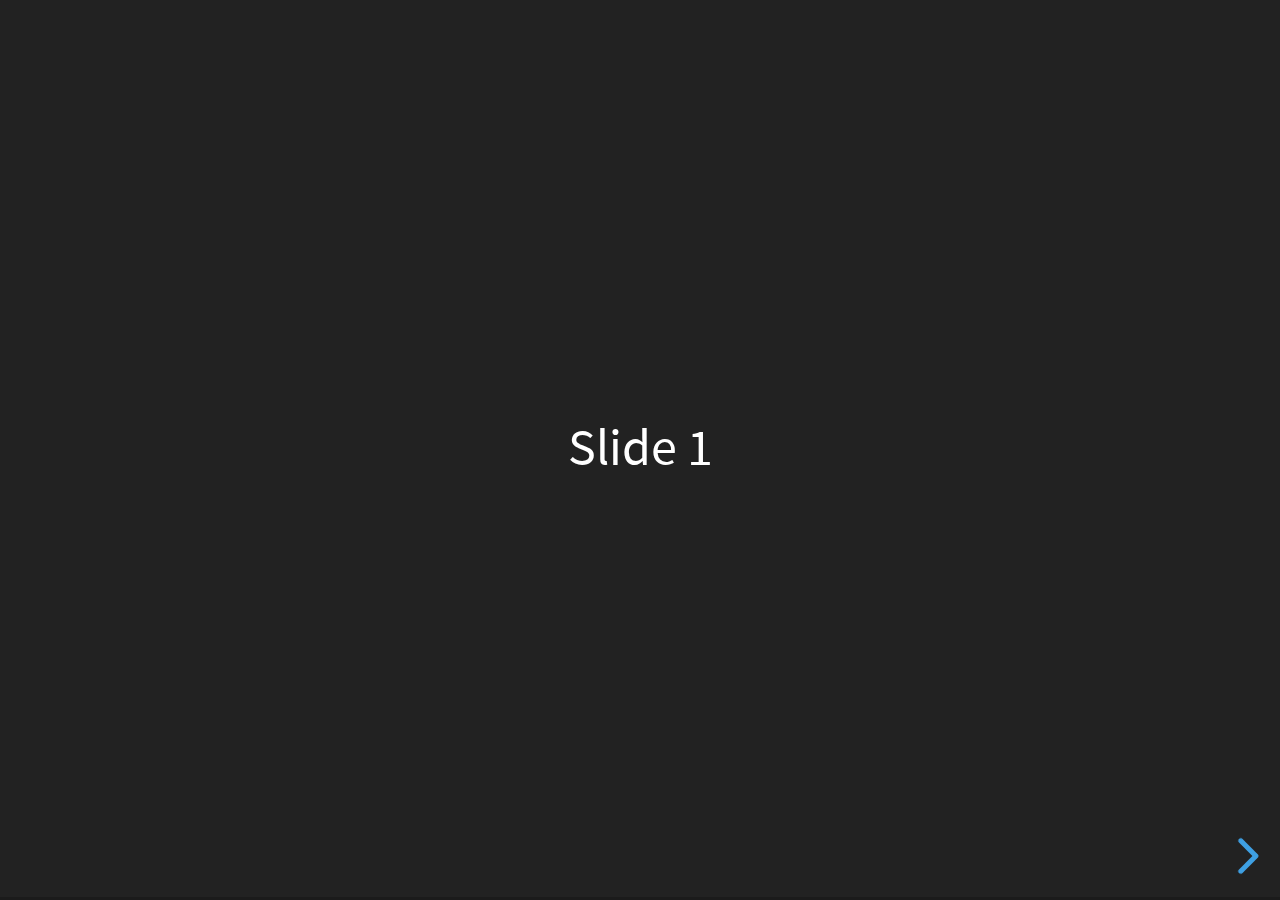
<file: themes/hugo-theme-docdock/static/revealjs/index.html>
<!doctype html>
<html>
	<head>
		<meta charset="utf-8">
		<meta name="viewport" content="width=device-width, initial-scale=1.0, maximum-scale=1.0, user-scalable=no">

		<title>reveal.js</title>

		<link rel="stylesheet" href="css/reveal.css">
		<link rel="stylesheet" href="css/theme/black.css">

		<!-- Theme used for syntax highlighting of code -->
		<link rel="stylesheet" href="lib/css/zenburn.css">

		<!-- Printing and PDF exports -->
		<script>
			var link = document.createElement( 'link' );
			link.rel = 'stylesheet';
			link.type = 'text/css';
			link.href = window.location.search.match( /print-pdf/gi ) ? 'css/print/pdf.css' : 'css/print/paper.css';
			document.getElementsByTagName( 'head' )[0].appendChild( link );
		</script>
	</head>
	<body>
		<div class="reveal">
			<div class="slides">
				<section>Slide 1</section>
				<section>Slide 2</section>
			</div>
		</div>

		<script src="lib/js/head.min.js"></script>
		<script src="js/reveal.js"></script>

		<script>
			// More info about config & dependencies:
			// - https://github.com/hakimel/reveal.js#configuration
			// - https://github.com/hakimel/reveal.js#dependencies
			Reveal.initialize({
				dependencies: [
					{ src: 'plugin/markdown/marked.js' },
					{ src: 'plugin/markdown/markdown.js' },
					{ src: 'plugin/notes/notes.js', async: true },
					{ src: 'plugin/highlight/highlight.js', async: true, callback: function() { hljs.initHighlightingOnLoad(); } }
				]
			});
		</script>
	</body>
</html>
</file>
<file: themes/hugo-theme-docdock/static/revealjs/css/theme/black.css>
/**
 * Black theme for reveal.js. This is the opposite of the 'white' theme.
 *
 * By Hakim El Hattab, http://hakim.se
 */
@import url(../../lib/font/source-sans-pro/source-sans-pro.css);
section.has-light-background, section.has-light-background h1, section.has-light-background h2, section.has-light-background h3, section.has-light-background h4, section.has-light-background h5, section.has-light-background h6 {
  color: #222; }

/*********************************************
 * GLOBAL STYLES
 *********************************************/
body {
  background: #222;
  background-color: #222; }

.reveal {
  font-family: "Source Sans Pro", Helvetica, sans-serif;
  font-size: 42px;
  font-weight: normal;
  color: #fff; }

::selection {
  color: #fff;
  background: #bee4fd;
  text-shadow: none; }

::-moz-selection {
  color: #fff;
  background: #bee4fd;
  text-shadow: none; }

.reveal .slides > section,
.reveal .slides > section > section {
  line-height: 1.3;
  font-weight: inherit; }

/*********************************************
 * HEADERS
 *********************************************/
.reveal h1,
.reveal h2,
.reveal h3,
.reveal h4,
.reveal h5,
.reveal h6 {
  margin: 0 0 20px 0;
  color: #fff;
  font-family: "Source Sans Pro", Helvetica, sans-serif;
  font-weight: 600;
  line-height: 1.2;
  letter-spacing: normal;
  text-transform: uppercase;
  text-shadow: none;
  word-wrap: break-word; }

.reveal h1 {
  font-size: 2.5em; }

.reveal h2 {
  font-size: 1.6em; }

.reveal h3 {
  font-size: 1.3em; }

.reveal h4 {
  font-size: 1em; }

.reveal h1 {
  text-shadow: none; }

/*********************************************
 * OTHER
 *********************************************/
.reveal p {
  margin: 20px 0;
  line-height: 1.3; }

/* Ensure certain elements are never larger than the slide itself */
.reveal img,
.reveal video,
.reveal iframe {
  max-width: 95%;
  max-height: 95%; }

.reveal strong,
.reveal b {
  font-weight: bold; }

.reveal em {
  font-style: italic; }

.reveal ol,
.reveal dl,
.reveal ul {
  display: inline-block;
  text-align: left;
  margin: 0 0 0 1em; }

.reveal ol {
  list-style-type: decimal; }

.reveal ul {
  list-style-type: disc; }

.reveal ul ul {
  list-style-type: square; }

.reveal ul ul ul {
  list-style-type: circle; }

.reveal ul ul,
.reveal ul ol,
.reveal ol ol,
.reveal ol ul {
  display: block;
  margin-left: 40px; }

.reveal dt {
  font-weight: bold; }

.reveal dd {
  margin-left: 40px; }

.reveal blockquote {
  display: block;
  position: relative;
  width: 70%;
  margin: 20px auto;
  padding: 5px;
  font-style: italic;
  background: rgba(255, 255, 255, 0.05);
  box-shadow: 0px 0px 2px rgba(0, 0, 0, 0.2); }

.reveal blockquote p:first-child,
.reveal blockquote p:last-child {
  display: inline-block; }

.reveal q {
  font-style: italic; }

.reveal pre {
  display: block;
  position: relative;
  width: 90%;
  margin: 20px auto;
  text-align: left;
  font-size: 0.55em;
  font-family: monospace;
  line-height: 1.2em;
  word-wrap: break-word;
  box-shadow: 0px 0px 6px rgba(0, 0, 0, 0.3); }

.reveal code {
  font-family: monospace;
  text-transform: none; }

.reveal pre code {
  display: block;
  padding: 5px;
  overflow: auto;
  max-height: 400px;
  word-wrap: normal; }

.reveal table {
  margin: auto;
  border-collapse: collapse;
  border-spacing: 0; }

.reveal table th {
  font-weight: bold; }

.reveal table th,
.reveal table td {
  text-align: left;
  padding: 0.2em 0.5em 0.2em 0.5em;
  border-bottom: 1px solid; }

.reveal table th[align="center"],
.reveal table td[align="center"] {
  text-align: center; }

.reveal table th[align="right"],
.reveal table td[align="right"] {
  text-align: right; }

.reveal table tbody tr:last-child th,
.reveal table tbody tr:last-child td {
  border-bottom: none; }

.reveal sup {
  vertical-align: super; }

.reveal sub {
  vertical-align: sub; }

.reveal small {
  display: inline-block;
  font-size: 0.6em;
  line-height: 1.2em;
  vertical-align: top; }

.reveal small * {
  vertical-align: top; }

/*********************************************
 * LINKS
 *********************************************/
.reveal a {
  color: #42affa;
  text-decoration: none;
  -webkit-transition: color .15s ease;
  -moz-transition: color .15s ease;
  transition: color .15s ease; }

.reveal a:hover {
  color: #8dcffc;
  text-shadow: none;
  border: none; }

.reveal .roll span:after {
  color: #fff;
  background: #068de9; }

/*********************************************
 * IMAGES
 *********************************************/
.reveal section img {
  margin: 15px 0px;
  background: rgba(255, 255, 255, 0.12);
  border: 4px solid #fff;
  box-shadow: 0 0 10px rgba(0, 0, 0, 0.15); }

.reveal section img.plain {
  border: 0;
  box-shadow: none; }

.reveal a img {
  -webkit-transition: all .15s linear;
  -moz-transition: all .15s linear;
  transition: all .15s linear; }

.reveal a:hover img {
  background: rgba(255, 255, 255, 0.2);
  border-color: #42affa;
  box-shadow: 0 0 20px rgba(0, 0, 0, 0.55); }

/*********************************************
 * NAVIGATION CONTROLS
 *********************************************/
.reveal .controls {
  color: #42affa; }

/*********************************************
 * PROGRESS BAR
 *********************************************/
.reveal .progress {
  background: rgba(0, 0, 0, 0.2);
  color: #42affa; }

.reveal .progress span {
  -webkit-transition: width 800ms cubic-bezier(0.26, 0.86, 0.44, 0.985);
  -moz-transition: width 800ms cubic-bezier(0.26, 0.86, 0.44, 0.985);
  transition: width 800ms cubic-bezier(0.26, 0.86, 0.44, 0.985); }
</file>
<file: themes/hugo-theme-docdock/static/revealjs/lib/css/zenburn.css>
/*

Zenburn style from voldmar.ru (c) Vladimir Epifanov <voldmar@voldmar.ru>
based on dark.css by Ivan Sagalaev

*/

.hljs {
  display: block;
  overflow-x: auto;
  padding: 0.5em;
  background: #3f3f3f;
  color: #dcdcdc;
}

.hljs-keyword,
.hljs-selector-tag,
.hljs-tag {
  color: #e3ceab;
}

.hljs-template-tag {
  color: #dcdcdc;
}

.hljs-number {
  color: #8cd0d3;
}

.hljs-variable,
.hljs-template-variable,
.hljs-attribute {
  color: #efdcbc;
}

.hljs-literal {
  color: #efefaf;
}

.hljs-subst {
  color: #8f8f8f;
}

.hljs-title,
.hljs-name,
.hljs-selector-id,
.hljs-selector-class,
.hljs-section,
.hljs-type {
  color: #efef8f;
}

.hljs-symbol,
.hljs-bullet,
.hljs-link {
  color: #dca3a3;
}

.hljs-deletion,
.hljs-string,
.hljs-built_in,
.hljs-builtin-name {
  color: #cc9393;
}

.hljs-addition,
.hljs-comment,
.hljs-quote,
.hljs-meta {
  color: #7f9f7f;
}


.hljs-emphasis {
  font-style: italic;
}

.hljs-strong {
  font-weight: bold;
}
</file>
